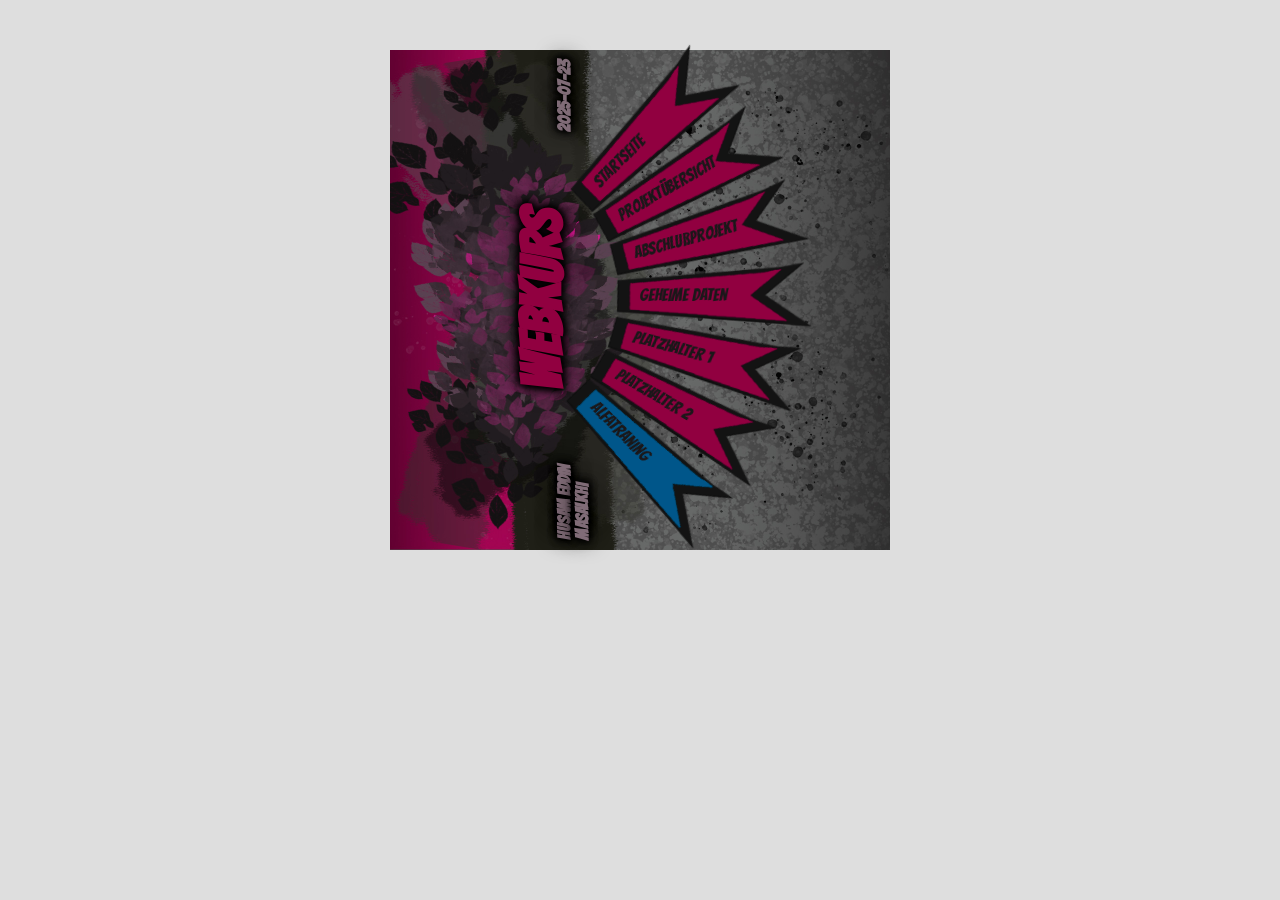
<file: index.html>
<!doctype html>
<html lang="de">
	<head>
		<meta charset="utf-8">
		<title>Testserver: Startseite</title>
		<link rel="stylesheet" type="text/css" href="css/testserver.css">
		<link rel="stylesheet" href="css/husam-layout.css">
		<link rel="stylesheet" href="css/custom_fonts.css">
		
		<meta name="viewport" content="width=device-width, initial-scale=1">
		<link rel="icon" href="favicon.ico" type="image/x-icon"><!---->
		
		<style>
			/*nothing yet*/
		</style>
	</head>
	
	<body>
		<div id="wrapper" class="body">
			<header>
				<div class="rot270">
					<div id="name"><h3>Husam Eddin<br>Masalkhi</h3></div>
					<div id="title"><h1>Webkurs</h1></div>
					<div id="date"><h4>2025-07-23</h3></div>
				</div>
			</header>

			<main>
				<div id="el1" class="element">
					<div class="rot3d">
						<a href="index.html">
							<img class="element-img" src ="img/element-magenta.png">
							<span>Startseite</span>
						</a>
					</div>
				</div>
				<div id="el2" class="element">
					<div class="rot3d">
						<a href="sackgasse.html">
							<img class="element-img" src ="img/element-magenta.png">
							<span>Projektübersicht</span>
						</a>
					</div>
				</div>
				<div id="el3" class="element">
					<div class="rot3d">
						<a href="sackgasse.html">
							<img class="element-img" src ="img/element-magenta.png">
							<span>Abschlußprojekt</span>
						</a>
					</div>
				</div>
				<div id="el4" class="element">
					<div class="rot3d">
						<a href="sackgasse.html">
							<img class="element-img" src ="img/element-magenta.png">
							<span>geheime Daten</span>
						</a>
					</div>
				</div>
				<div id="el5" class="element">
					<div class="rot3d">
						<a href="sackgasse.html">
							<img class="element-img" src ="img/element-magenta.png">
							<span>Platzhalter 1</span>
						</a>
					</div>
				</div>
				<div id="el6" class="element">
					<div class="rot3d">
						<a href="sackgasse.html">
							<img class="element-img" src ="img/element-magenta.png">
							<span>Platzhalter 2</span>
						</a>
					</div>
				</div>
				<div id="el7" class="element">
					<div class="rot3d">
						<a href="sackgasse.html">
							<img class="element-img" src ="img/element-blau.png">
							<span>alfatraning</span>
						</a>
					</div>
				</div>
			</main>
		</div>
	</body>
</html>
</file>
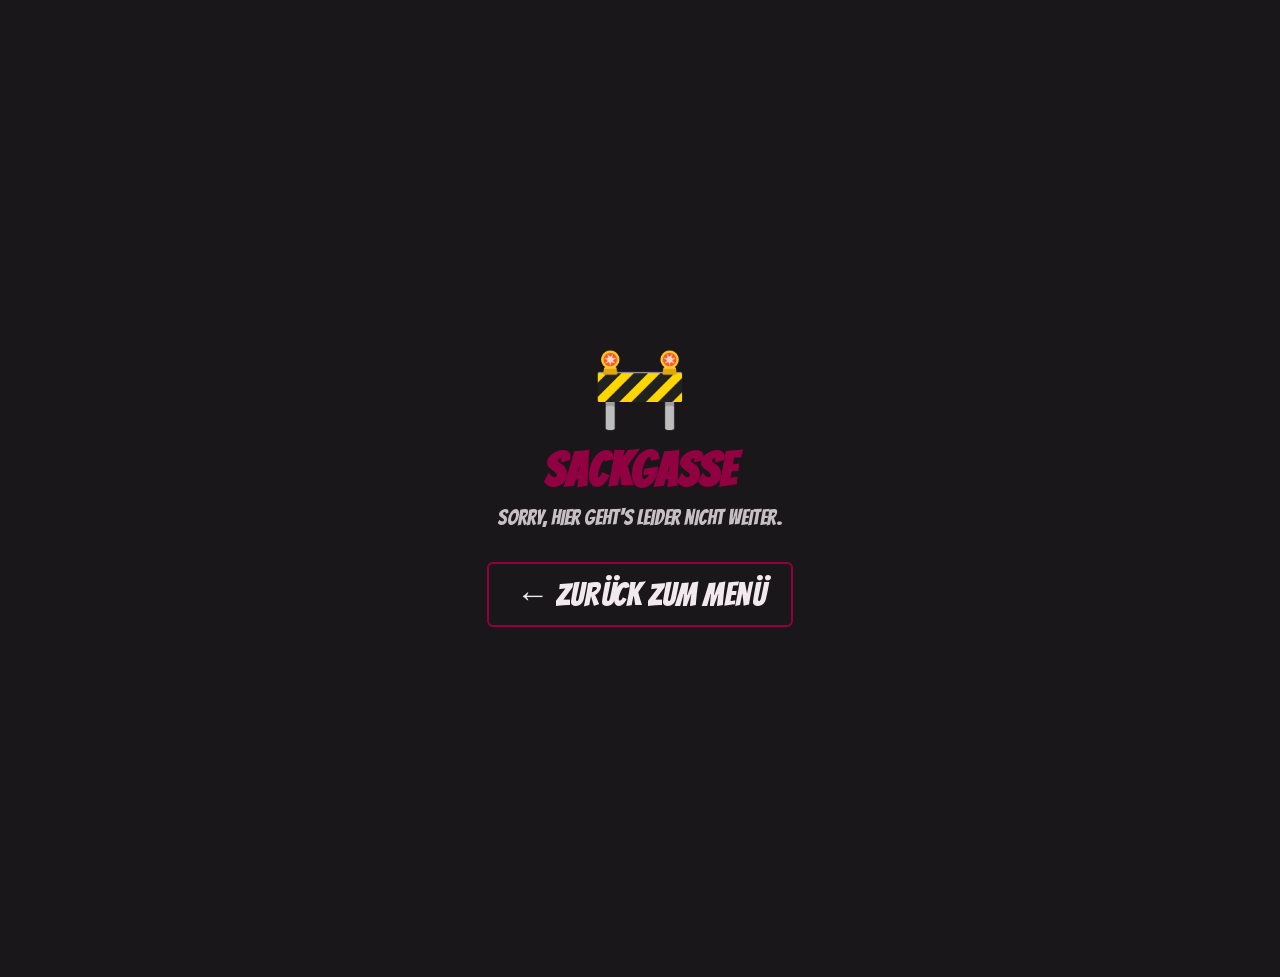
<file: sackgasse.html>
<!doctype html>
<html lang="de">
	<head>
		<meta charset="utf-8">
		<title>Sackgasse</title>
		<link rel="stylesheet" href="css/custom_fonts.css">
		<meta name="viewport" content="width=device-width, initial-scale=1">
		<link rel="icon" href="favicon.ico" type="image/x-icon">
		<style>
			html, body { height: 100%; margin: 0; }
			body {
				display: flex;
				align-items: center;
				justify-content: center;
				background: #1a171a;
				color: #f2e9ee;
				text-align: center;
				padding: 2rem;
			}
			.sackgasse { max-width: 22rem; }
			.emoji { font-size: 4rem; line-height: 1; }
			h1 {
				margin: 1rem 0 0.5rem;
				color: #910040;
				font-size: 2.5rem;
				letter-spacing: 1px;
			}
			p { margin: 0 0 1.75rem; opacity: 0.8; font-size: 1.1rem; }
			a {
				display: inline-block;
				padding: 0.6rem 1.4rem;
				border: 2px solid #910040;
				border-radius: 6px;
				color: #f2e9ee;
				text-decoration: none;
				transition: background 0.2s, color 0.2s;
			}
			a:hover { background: #910040; color: #fff; }
		</style>
	</head>
	<body>
		<div class="sackgasse">
			<div class="emoji">🚧</div>
			<h1>Sackgasse</h1>
			<p>Sorry, hier geht's leider nicht weiter.</p>
			<a href="index.html">← Zurück zum Menü</a>
		</div>
	</body>
</html>
</file>
<file: css/testserver.css>
﻿@charset "utf-8";
/* CSS Dokument für das Beispiel: eigene Website auf dem Testserver veröffentlichen */ 

* { box-sizing:border-box;}


body	{ background-color:#dedede;
		  font: 100% "Trebuchet MS", Segoe, "Segoe UI", "DejaVu Sans",  Verdana, sans-serif;}
			
#wrapper
		{ background-color:rgba(244,203,84,1.00);
			width:500px;
			height:500px;
			margin:50px auto 0;}














.geheim{
  background-image:
       repeating-linear-gradient(-45deg, 
                                yellow 0%, 
                                yellow 2%, black 2%, 
                                black 4%, yellow 4%);
	width: 50%;
	padding: 1rem;
	list-style-type: none;
}
.geheim li{background-color: #fff; 
	padding: 2rem;
margin-bottom: 1rem;}

.geheim li:nth-last-of-type(1){
	margin-bottom: 0;
}

/* https://www.mediaevent.de/css/gradient.html */
</file>
<file: css/husam-layout.css>
@charset "utf-8";
/* CSS Document */
/*
*	magenta	#910040
*
*/

* {box-sizing: border-box;}


.body
{
	width:500px;
	height:500px;
	margin:100px auto;
	/*background-color:yellow;*/
	background: url("../img/layout-background.jpg");
	background-size: contain;
}


/********************* linker seitlicher Block *********************/

header{
	float: left;/**/
	width:218px;
	height:500px;
	/*background-color: rgba(77,142,219,0.1); light blue*/
}
.rot270 {
	width:500px;
	height:218px;
	position: relative;
	transform-origin: 0% 0%;
	transform: rotate(270deg);/**/
	top: 500px; /*move down*/
	/*background-color: rgba(79,195,237,0.1); light blue*/
	padding-top: 110px;
}
h1, h2, h3, h4 {
	padding:0; 
	margin:0;
	text-shadow: 
		0 0 07px black, 
		0 0 08px black, 
		0 0 09px black, 
		0 0 22px black; 
}

#name, #title, #date {
	float:left;
	display: inline-block;
	/*border: 1px solid gray;*/
	padding: 0 10px;
}
#title{
	width:250px;
	padding-top: 10px;
	text-align: center;
	font-size: 2.5rem;
	color: rgba(145,0,64,1.00);
}
#name, #date {
	width: 125px;
	margin-top: 55px;
	font-size: 0.75rem;
	color: rgba(128,108,119,1.00);
}
#date {text-align: right;}


/********************* Reiter der Menüelemente *********************/

main {
	position:relative;
	left: -50px;
	float:left;
	width:282px;
	height:500px;
	/*background-color: rgba(241,83,86,0.1); red*/
	
	transform: scale(0.9);
	color: rgba(43,39,42,1.00);
}

/********************* die einzelnen Menüelemente *********************/

.element {
	/*269px x 85px*/
	transform-origin:  0% 50%;
	display: inline-block;
	width: 269px;
	height: 85px;
	/*border: 1px solid gray;*/
	margin:0;
	padding:0;
	
	position: relative;
	transition: transform 0.2s;
	transition-timing-function: ease;
	
	perspective: 1000px;
}


.element img {
	position: absolute;
	top:50%;
	left:0%;
	height:100%;
	width:100%;
	transition: left 0.2s,top 0.2s, transform 0.2s, filter 0.2s;
	transition-timing-function: ease;
}

.element:not(:hover) img{
	transform: scale(0.8);
	top:0%;
	left:-10%;
	filter: contrast(1.5);
}
.element:hover img{
	transform: scale(1),;
	top:0%;
	left:5%;
	filter: contrast(1);
}


.element a, .element span
{
	text-decoration: none;
	color: inherit;
}

.element a span {
	position: relative;
	transition: margin-left 0.2s, font-size 0.2s;
	transition-timing-function: ease;
	z-index: 1;
}

.element:not(:hover) a span{
	margin-left: 25px;
	line-height: 88px;
	font-size: 1rem;
}
.element:hover a span{
	margin-left: 40px;
	line-height: 88px;
	font-size: 1.25rem;
}

.rot3d {
	position: relative;
	transition: transform 0.2s, filter 0.2s;
	transform: rotateY(-5deg);
	transition-timing-function: ease;
	transform-origin: 0% 50%;
	filter: brightness(0.6);
}
.rot3d:hover {
	transform:rotateY(-35deg);
	filter: brightness(0.9);
	z-index: 2;
}


/************* Rotation und Position der Menüelemente *****************/

#el1 {transform:rotate(-45deg); top:  95px; left: 008px;}
#el2 {transform:rotate(-30deg); top:  40px; left: 030px;}
#el3 {transform:rotate(-15deg); top: -10px; left: 045px;}
#el4 {transform:rotate(  0deg); top: -55px; left: 050px;}
#el5 {transform:rotate( 15deg); top:-100px; left: 045px;}
#el6 {transform:rotate( 30deg); top:-150px; left: 030px;}
#el7 {transform:rotate( 45deg); top:-205px; left: 008px;}
</file>
<file: css/custom_fonts.css>
@charset "utf-8";
/* CSS Document */

@font-face {
	font-family: "ethnocentric";
	src: url("../fonts/ethnocentric/Ethnocentric Rg.otf")
}
@font-face {
	font-family: "junglefever";
	src: url("../fonts/junglefever/JungleFeverNF.otf")
}
@font-face {
	font-family: "musicals";
	src: url("../fonts/musicals/musicals.ttf")
}
@font-face {
	font-family: "slugfest";
	src: url("../fonts/slugfest/SlugfestNF.otf")
}
@font-face {
	font-family: "spicy-rice";
	src: url("../fonts/spicy-rice/SpicyRice-Regular.ttf")
}
@font-face {
	font-family: "bangers";
	src: url("../fonts/bangers/Bangers.ttf")
}
@font-face {
	font-family: "intro-cond";
	src: url("../fonts/intro-cond/Intro Cond Black Free.otf")
}

*{
	font-size: 1.2em;
	font-family: bangers, ethnocentric, Impact, "Arial Black", sans-serif;
}
</file>
